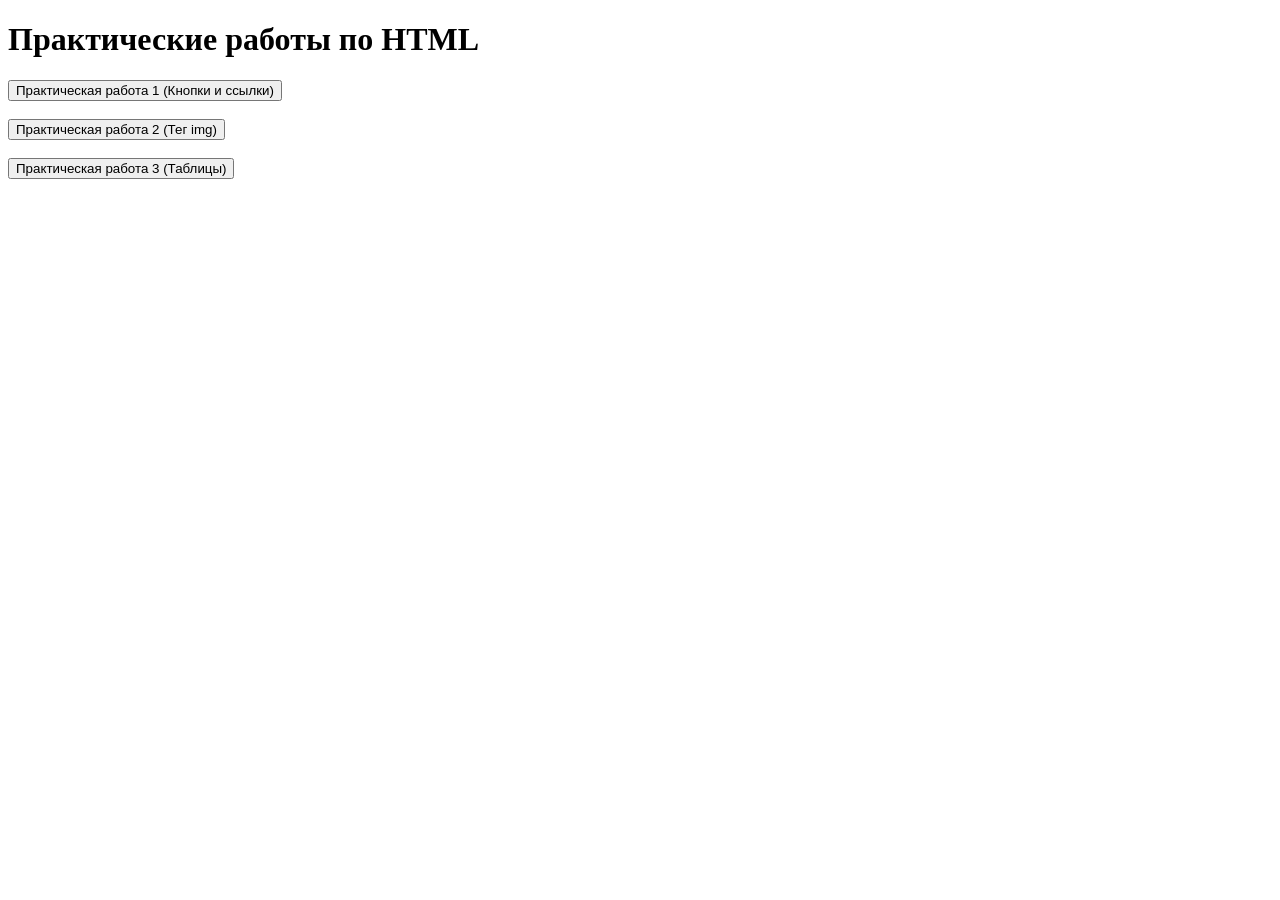
<file: index.html>
<!DOCTYPE html>
<html>
<head>
    <meta charset="utf-8">
    <title>Мои практические работы</title>
</head>
<body>
    <h1>Практические работы по HTML</h1>
    
    <form action="practice-1.html">
        <button>Практическая работа 1 (Кнопки и ссылки)</button>
    </form>
    <br>
    
    <form action="practice-2.html">
        <button>Практическая работа 2 (Тег img)</button>
    </form>
    <br>
        
    <form action="practice-3.html">
        <button>Практическая работа 3 (Таблицы)</button>
    </form>
</body>
</html>
</file>
